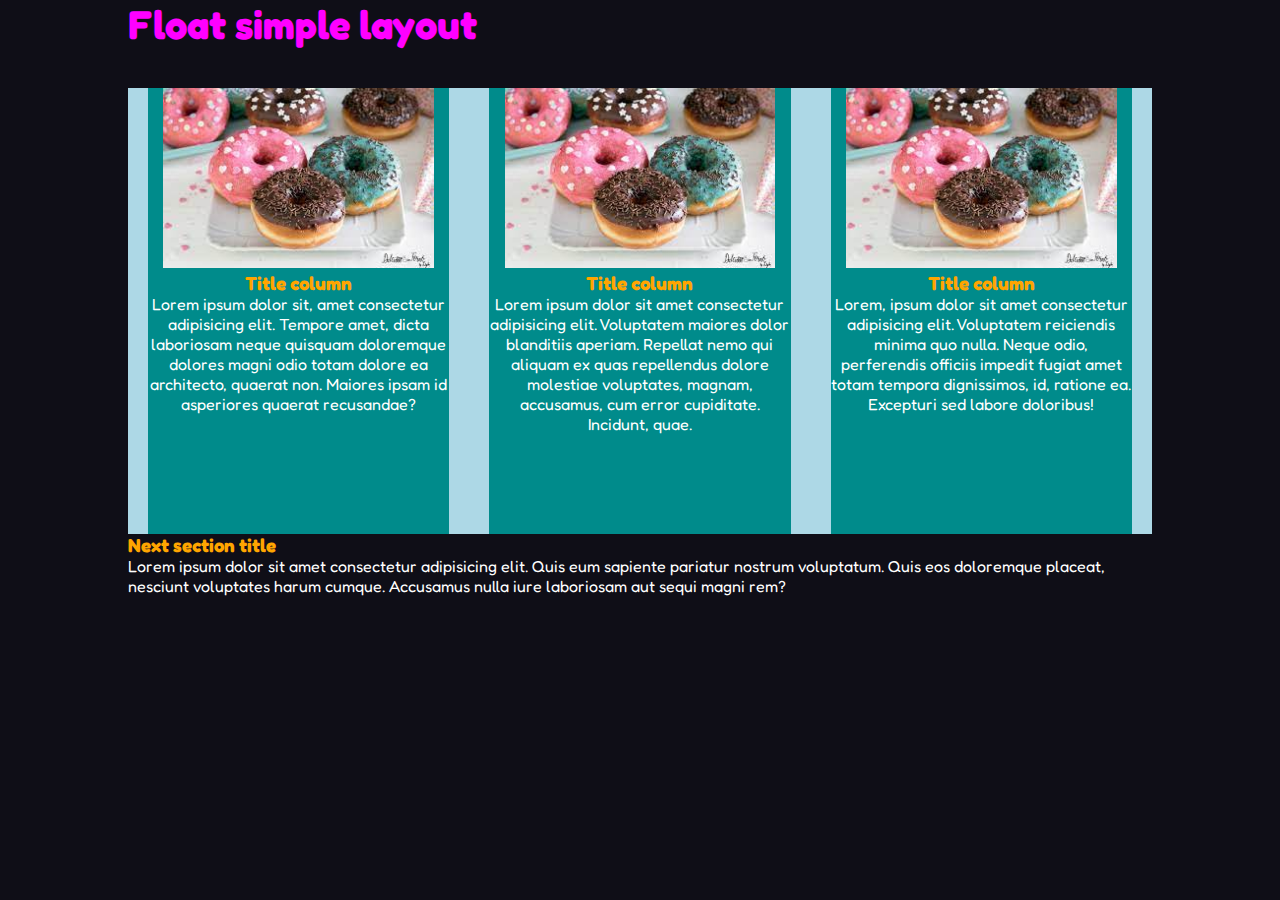
<file: float-micro-layout/index.html>
<!DOCTYPE html>
<html lang="en">
<head>
    <meta charset="UTF-8">
    <meta name="viewport" content="width=device-width, initial-scale=1.0">
    <title>Document</title>
    <link rel="stylesheet" href="css/style.css">
    <!-- Font -->
    <link href="https://fonts.googleapis.com/css2?family=Fredoka:wght@400;700&display=swap" rel="stylesheet"/>
</head>
<body>

    <main class="container">
        <!-- 3 columns section -->
        <section>
            <h1>Float simple layout</h1>
            <div class="row clearfix">
                <div class="col">
                    <div class="card">
                        <img src="img/ciambelle.jpeg" alt="">
                        <h3>Title column</h3>
                        <p>Lorem ipsum dolor sit, amet consectetur adipisicing elit. Tempore amet, dicta laboriosam neque quisquam doloremque dolores magni odio totam dolore ea architecto, quaerat non. Maiores ipsam id asperiores quaerat recusandae?</p>
                    </div>
                </div>
                <div class="col">
                    <div class="card">
                        <img src="img/ciambelle.jpeg" alt="">
                        <h3>Title column</h3>
                        <p>Lorem ipsum dolor sit amet consectetur adipisicing elit. Voluptatem maiores dolor blanditiis aperiam. Repellat nemo qui aliquam ex quas repellendus dolore molestiae voluptates, magnam, accusamus, cum error cupiditate. Incidunt, quae.</p>
                    </div>
                </div>
                <div class="col">
                    <div class="card">
                        <img src="img/ciambelle.jpeg" alt="">
                        <h3>Title column</h3>
                        <p>Lorem, ipsum dolor sit amet consectetur adipisicing elit. Voluptatem reiciendis minima quo nulla. Neque odio, perferendis officiis impedit fugiat amet totam tempora dignissimos, id, ratione ea. Excepturi sed labore doloribus!</p>
                    </div>
                </div>

            </div>
        </section>
        <!-- /3 columns section -->

        <!-- simple section -->
        <section>
            <h3>Next section title</h3>
            <p>Lorem ipsum dolor sit amet consectetur adipisicing elit. Quis eum sapiente pariatur nostrum voluptatum. Quis eos doloremque placeat, nesciunt voluptates harum cumque. Accusamus nulla iure laboriosam aut sequi magni rem?</p>
        </section>
        <!-- /simple section -->

    </main>
    
</body>
</html>
</file>
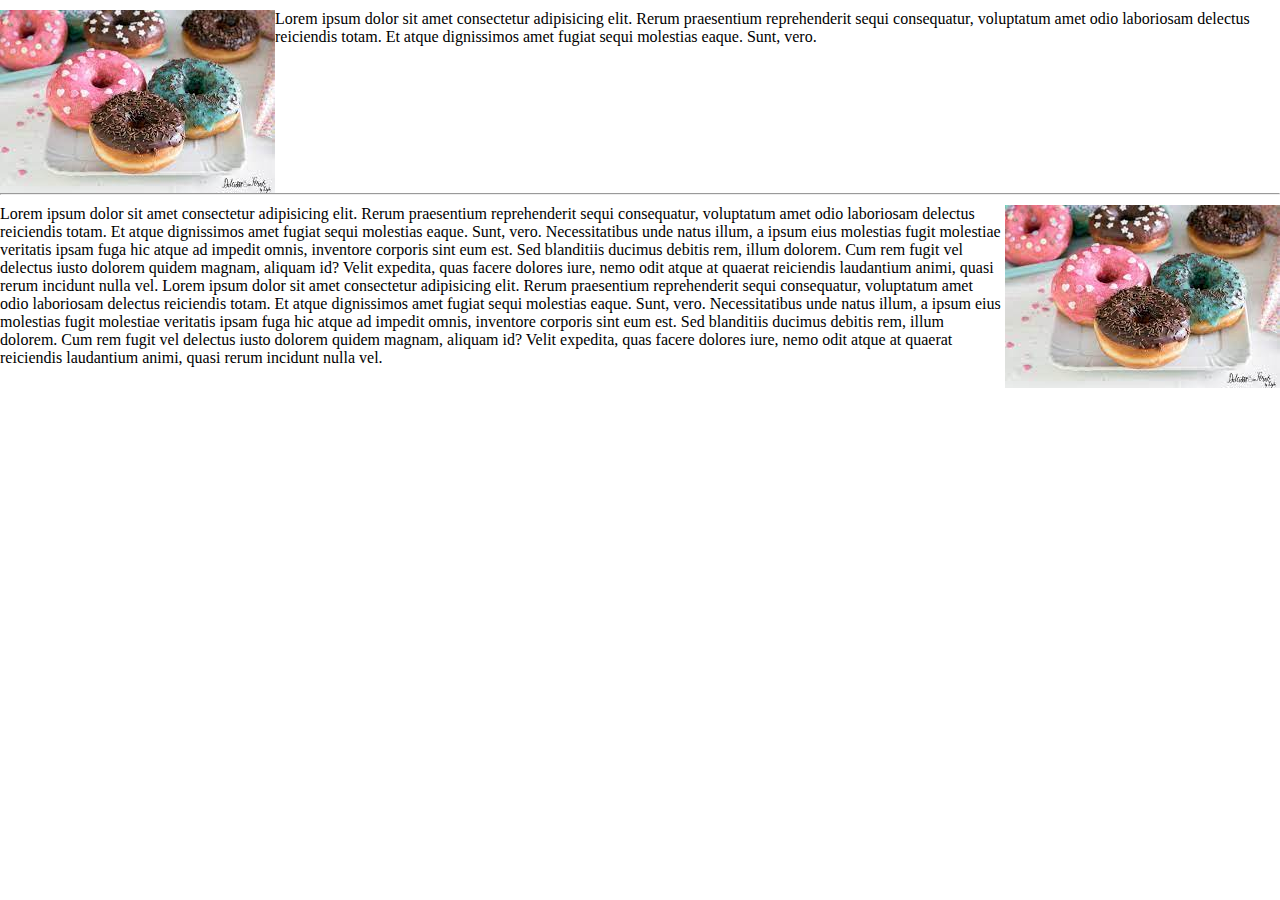
<file: floats/index.html>
<!DOCTYPE html>
<html lang="en">
<head>
    <meta charset="UTF-8">
    <meta name="viewport" content="width=device-width, initial-scale=1.0">
    <title>Float</title>
    <link rel="stylesheet" href="css/style.css">
</head>
<body>
    <!-- CLEARFIX Si applica al genitore diretto dell’elemento in float -->
    <div class="wrapper clearfix">
        <img class="float-left" src="img/ciambelle.jpeg" alt="immagine ciambelle">
        <p>Lorem ipsum dolor sit amet consectetur adipisicing elit. Rerum praesentium reprehenderit sequi consequatur, voluptatum amet odio laboriosam delectus reiciendis totam. Et atque dignissimos amet fugiat sequi molestias eaque. Sunt, vero.
        </p>
        <!-- QUI si aggiungerà elemento after -->
    </div>
    <hr>
    <div class="wrapper">
        <img class="float-right" src="img/ciambelle.jpeg" alt="immagine ciambelle">
        <p>Lorem ipsum dolor sit amet consectetur adipisicing elit. Rerum praesentium reprehenderit sequi consequatur, voluptatum amet odio laboriosam delectus reiciendis totam. Et atque dignissimos amet fugiat sequi molestias eaque. Sunt, vero.
        Necessitatibus unde natus illum, a ipsum eius molestias fugit molestiae veritatis ipsam fuga hic atque ad impedit omnis, inventore corporis sint eum est. Sed blanditiis ducimus debitis rem, illum dolorem.
        Cum rem fugit vel delectus iusto dolorem quidem magnam, aliquam id? Velit expedita, quas facere dolores iure, nemo odit atque at quaerat reiciendis laudantium animi, quasi rerum incidunt nulla vel. Lorem ipsum dolor sit amet consectetur adipisicing elit. Rerum praesentium reprehenderit sequi consequatur, voluptatum amet odio laboriosam delectus reiciendis totam. Et atque dignissimos amet fugiat sequi molestias eaque. Sunt, vero.
        Necessitatibus unde natus illum, a ipsum eius molestias fugit molestiae veritatis ipsam fuga hic atque ad impedit omnis, inventore corporis sint eum est. Sed blanditiis ducimus debitis rem, illum dolorem.
        Cum rem fugit vel delectus iusto dolorem quidem magnam, aliquam id? Velit expedita, quas facere dolores iure, nemo odit atque at quaerat reiciendis laudantium animi, quasi rerum incidunt nulla vel.</p>
    </div>

</body>
</html>
</file>
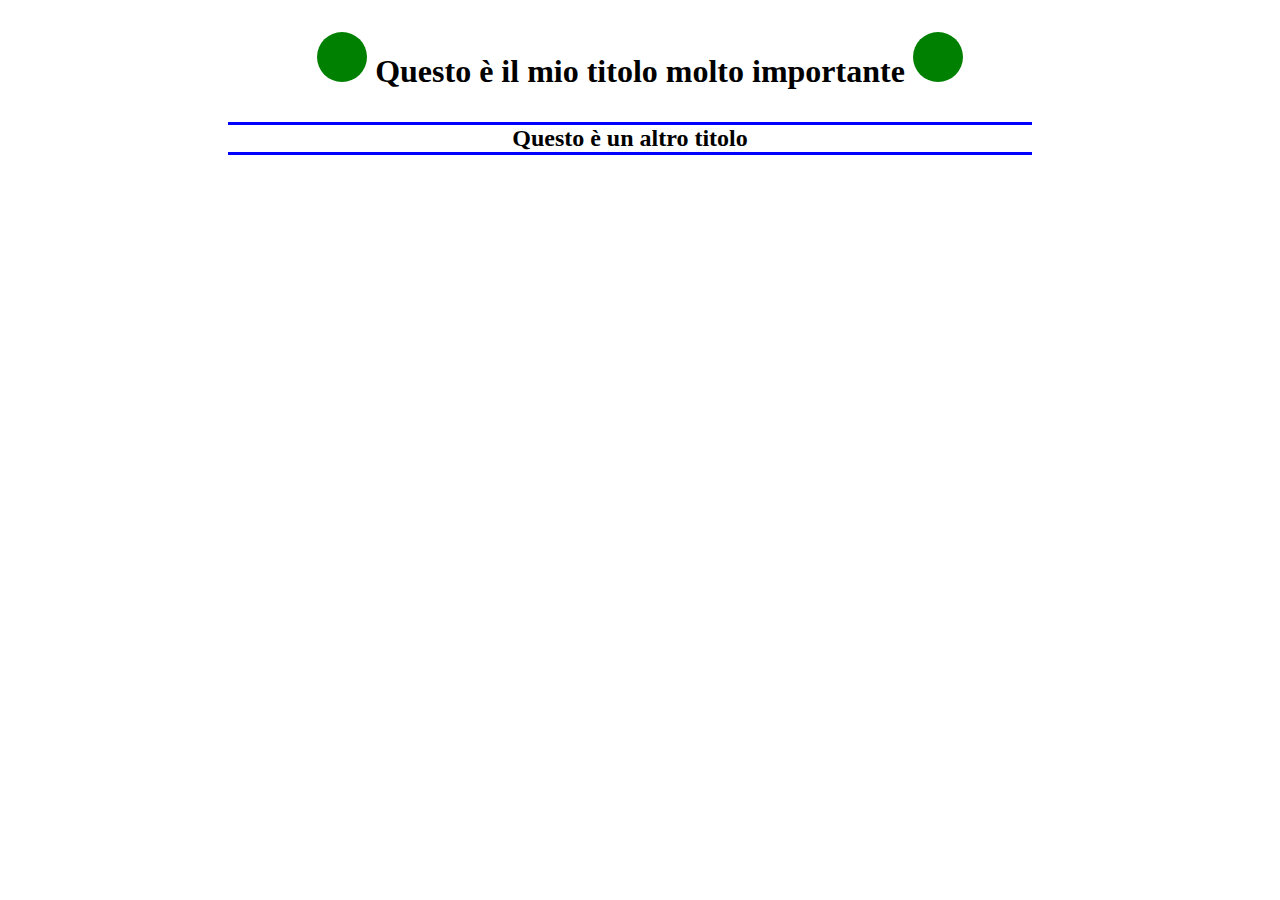
<file: pseudoelementi/index.html>
<!DOCTYPE html>
<html lang="en">
<head>
    <meta charset="UTF-8">
    <meta name="viewport" content="width=device-width, initial-scale=1.0">
    <title>Document</title>
    <link rel="stylesheet" href="css/style.css">
</head>
<body>
    <div class="container">
    <h1> 
        <!-- <span class="circle"></span> -->
        Questo è il mio titolo molto importante
    </h1>

    <h2>Questo è un altro titolo</h2>
</div>
    
</body>
</html>
</file>
<file: float-micro-layout/css/style.css>
*{
    padding: 0;
    margin: 0;
    box-sizing: border-box;
}

img{
    max-width: 100%;
}

body{
    font-family: "Fredoka", sans-serif;
    background-color: #0f0e17;
    color: white;
}

.container{
    width: 80%;
    margin: 0 auto;
}

h1,
h2 {
    color: fuchsia;
    margin-bottom: 1em;
}

h1 {
    font-size: 2.5rem;
}

/* Columns layout */

.row {
    background-color: lightblue;
}

.col{
    /* background-color: darkcyan; */
    float: left;
    width: calc(100% / 3);
    /* calc x tre colonne */
    padding: 0 20px;
    /* Debug */
    /* border: 1px solid white; */
    /* height: 100px; */
    text-align: center;

}

h3{
    color: orange;
}

.col img{
    height: 180px;
}

p{
    height: 240px;
}

.clearfix::after {
    content: "";
    clear: both;
    display: table;
}

.card{
    background-color: darkcyan;
    min-height: 400px;
    /* altezza minima - NO altezza fissa!*/
}
/* card è x separarli, xk il background colora lui non la colonna, il padding da gli spazi interni */
</file>
<file: floats/css/style.css>
*{
    padding: 0;
    margin: 0;
    box-sizing: border-box;
}

.wrapper{
    padding-top: 10px;
}

.float-left{
    float: left;
    /* ora il testo avvolge l'img */
}

.float-right{
    float: right;
    /* ora il testo avvolge l'img */
}

.clear{
    clear: both;
}

.clearfix::after{
    content: "";
    display: table;
    clear: both;
}
</file>
<file: pseudoelementi/css/style.css>
/* RESET */
*{
    padding: 0;
    margin: 0;
    box-sizing: border-box;
}

.container {
    width: 80%;
    margin: 0 auto;
}

h1{
    margin-top: 2rem;
    text-align: center;
}

h2 {
    margin-top: 2rem;
    text-align: center;
    margin-right: 20px;
}

h1::before,
h1::after {
    content: "";
    display: inline-block;
    /* inline-block perchè così mi prende le dimensioni */
    width: 50px;
    height: 50px;
    background-color: green;
    border-radius: 50%;
}

h2::before,
h2::after{
    content: "";
    height: 3px;
    background-color: blue;
    display: block;
    /* mettendo block compaiono le due righe */
    width: 80%;
    margin: 0 auto;
}

/* .circle{
    display: inline-block;
    width: 50px;
    height: 50px;
    background-color: green;
    border-radius: 50%;
} */
</file>
